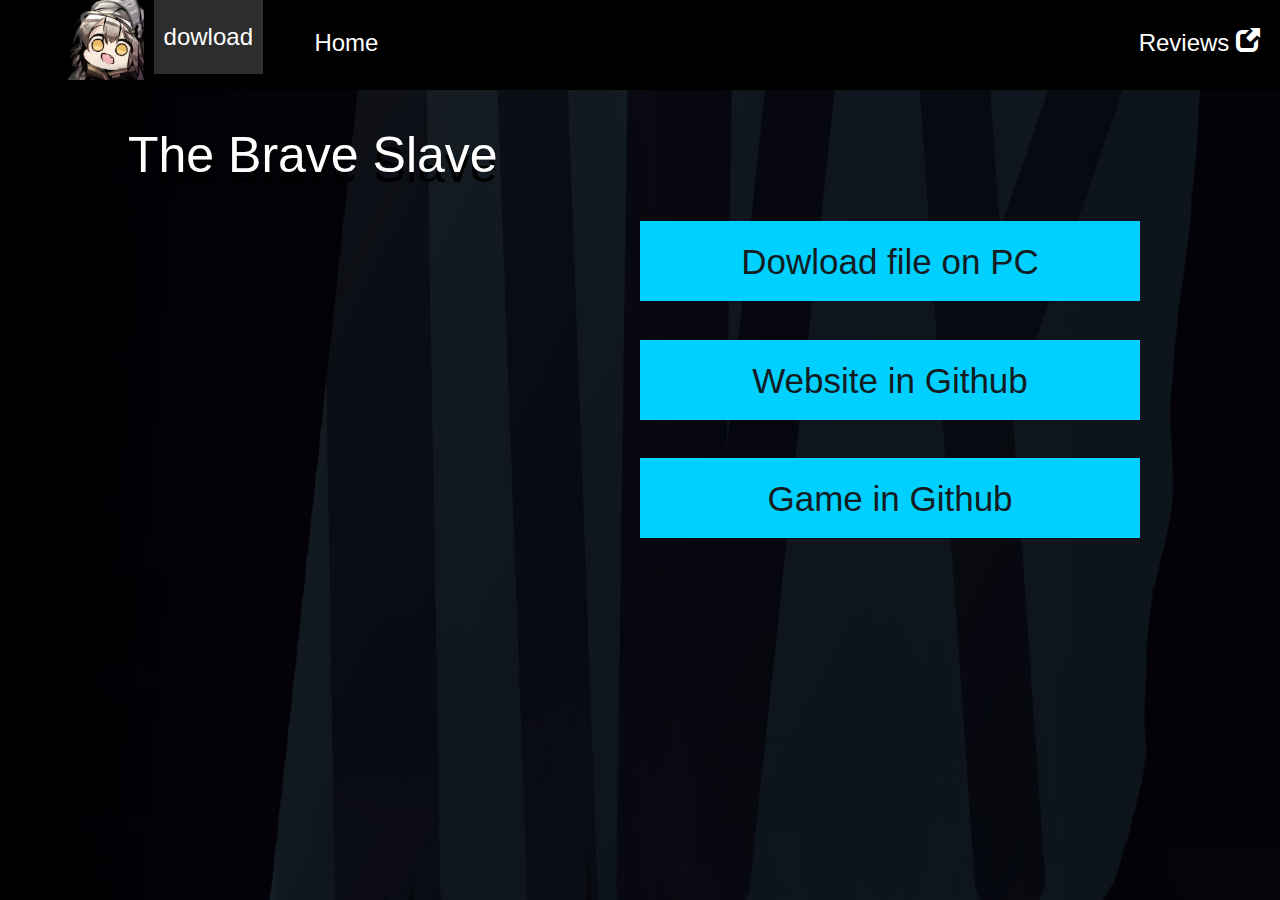
<file: dowload.html>
<!DOCTYPE html>
<html lang="en">
<head>
    <meta charset="UTF-8">
    <meta http-equiv="X-UA-Compatible" content="IE=edge">
    <meta name="viewport" content="width=device-width, initial-scale=1.0">
    <link rel="icon" type="image/x-icon" href="css/img/favicon.ico">
    <link rel="stylesheet" href="css/stye_2.css">
    <link rel="stylesheet" href="https://maxcdn.bootstrapcdn.com/bootstrap/3.3.7/css/bootstrap.min.css">
    <title>The Brave Slave</title>
</head>
<body>
    <nav>
        <div class="topbar" id="myMenu">
            <img class="logo" src="css/img/Fartooth 18.png" alt="logo" >
            <p class="lihome">dowload</p>
            <a href="index.html" class="topri">Home</a>
            <a class="topleft" href="reviews.php" target="_blank">Reviews <span class="glyphicon">&#xe164;</span></a>
        </div>
    </nav>
    <h1 class="namegame">The Brave Slave</h1>
    <a href=""><div class="dow"><p>Dowload file on PC</p></div></a>
    <a href="https://github.com/poiudfg/Project_website_game.git"><div class="dow"><p>Website in Github</p></div></a>
    <a href="https://github.com/Jameswrk/Ingame.git"><div class="dow"><p>Game in Github</p></div></a>
</body>
</html>
</file>
<file: css/stye_2.css>
@import url('http://fonts.cdnfonts.com/css/common-pixel');

body{
    background-image: url(img/backgroun15.jpg);
    background-position: center;
    background-repeat: no-repeat;
    background-size: cover;
    background-attachment: fixed;
    
}
nav{
    position: fixed;
    top: 0;
    width: 100%;
    height: 10%;
    align-items: center;
    background-color: rgb(0, 0, 0);
    list-style-type: none;
}
 
/* Class */
.topbar{
    margin-left: 0;
    width: 100%;
    height: 15px;
    z-index: 1000;
}

.topbar a{
    color: #ffffff;
    font-family: 'Common Pixel', sans-serif;
    font-size: 24px;
    padding: 10px 20px;
    text-align: center;
    text-decoration: none;
    flex-direction: row;
    transition:all 0.3s ease 0.2s;
    margin-left: 3%;
    cursor: pointer;
}
.topri{
    position: absolute;
    left: 20%;
    top: 18%;
    padding: 20px 10px;
    text-align: center;
    cursor: context-menu;
}
.topleft{
    position: absolute;
    right: 0;
    top: 18%;
    padding: 20px 10px;
    text-align: center;
    cursor: context-menu;
}
.logo{
    margin-left: 5%;
    width: 80px;
    height: 80px;
}
.lihome{
    color: #ffffff;
    font-family: 'Common Pixel', sans-serif;
    position: absolute;
    font-size: 24px;
    top: 0;
    left: 12%;
    padding: 20px 10px;
    text-align: center;
    background-color: #2d2d2d;
    cursor: context-menu;
}

.topbar a:hover{
    color: rgb(232, 116, 0);
}

.namegame{
    margin-top: 10%;
    margin-left: 10%;
    color: rgb(255, 255, 255);
    font-size: 50px;
    font-family: 'Common Pixel', sans-serif;
    text-shadow: 0px 10px #000000;
}
.dow{
    margin-top: 3%;
    margin-left: 50%;
    width: 500px;
    height: 80px;
    background-color: #00d0ff;
}
.dow p{
    position: relative;
    top: 20%;
    color: #131c1f;
    font-size: 35px;
    text-align: center;
    font-family: 'Common Pixel', sans-serif;
    text-decoration: none;
    transition:all 0.3s ease 0.2s;
}

.dow p:hover{
    color: #ffffff;
}

@media only screen and (max-width:1100px){
    .logo{
        margin-left: 5%;
        width: 74px;
        height: 74px;
    }
    .lihome{
        left: 15%;
        padding: 20px 10px;
    }
    .topri{
        left: 25%;
    }
    .namegame{
        margin-left: 10%;
    }
    .dow{
        margin-left: 20%;
    }
}


@media only screen and (max-width:850px){
    .logo{
        margin-left: 5%;
        width: 74px;
        height: 74px;
    }
    .lihome{
        font-size: 20px;
        left: 20%;
        padding: 20px 10px;
    }
    .topri{
        font-size: 15px;
        left: 40%;
    }
    .topleft{
        font-size: 15px;
    }
    .namegame{
        font-size: 40px;
        margin-top: 20%;
        margin-left: 10%;
    }
    .dow{
        margin-top: 5%;
        margin-left: 10%;
        width: 400px;
        height: 60px;
    }
}
</file>
